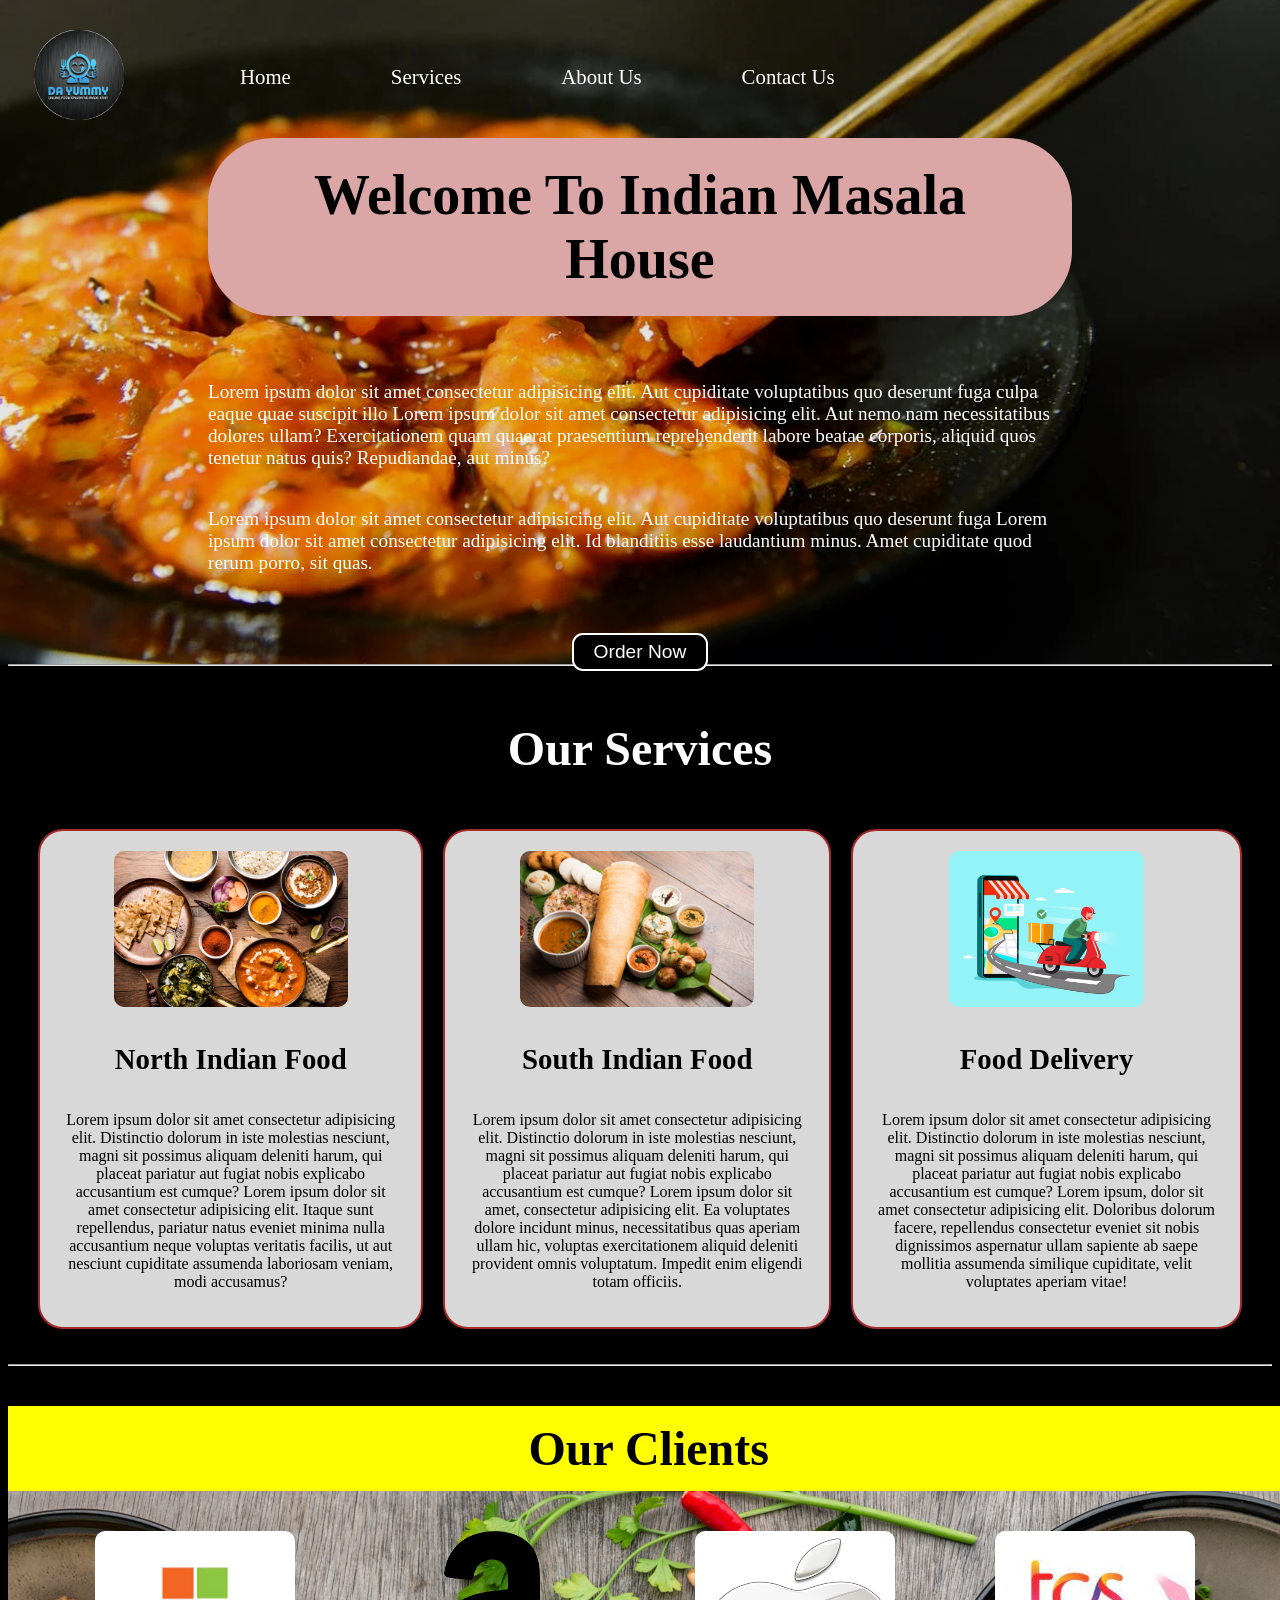
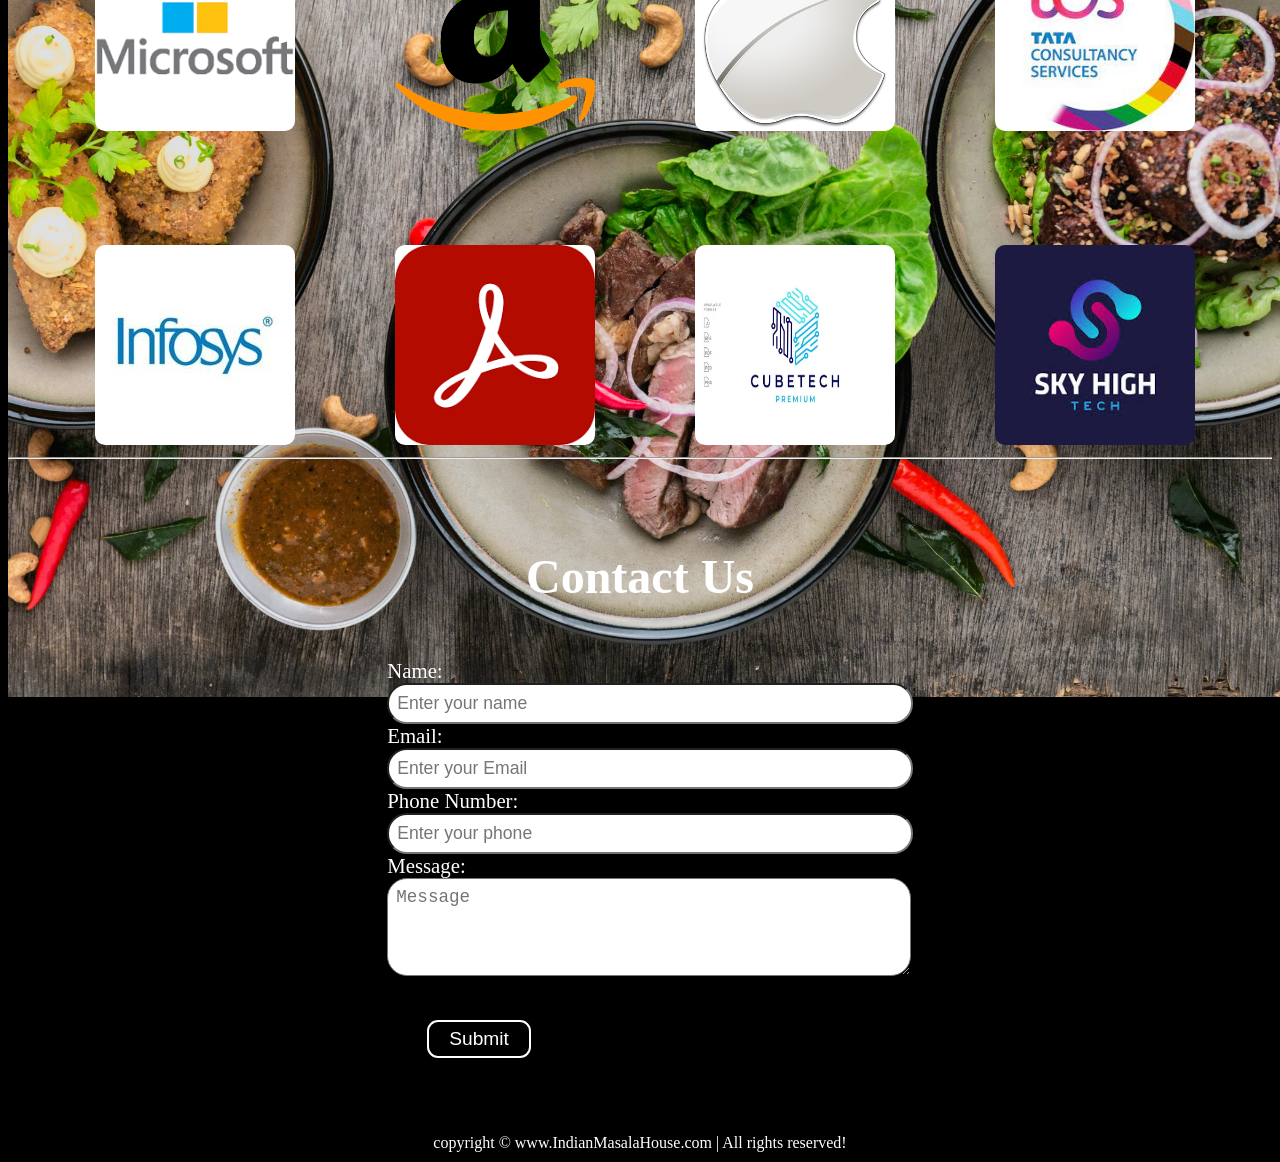
<file: img/index.html>
<!DOCTYPE html>
<html lang="en">

<head>
    <meta charset="UTF-8">
    <meta name="viewport" content="width=device-width, initial-scale=1.0">
    <title>Indian Masala House | www.IndianMasalaHouse.com</title>
    <link rel="stylesheet" href="style.css">
    <link rel="stylesheet" media="screen and (max-width:900px)" href="phone.css">

</head>

<body>
    <div id="navbar">
        <div id="logo">
            <img src="logo1.jpg" alt="IndianFood.com">
        </div>

        <ul>
            <li class="item"><a href="#">Home</a></li>
            <li class="item"><a href="#">Services</a></li>
            <li class="item"><a href="#">About Us</a></li>
            <li class="item"><a href="#">Contact Us</a></li>
        </ul>
    </div>

    <section id="home">
        <h1 class="h1-primary">Welcome To Indian Masala House </h1>
        <p>Lorem ipsum dolor sit amet consectetur adipisicing elit. Aut cupiditate voluptatibus quo deserunt fuga culpa
            eaque quae suscipit illo Lorem ipsum dolor sit amet consectetur adipisicing elit. Aut nemo nam
            necessitatibus dolores ullam? Exercitationem quam quaerat praesentium reprehenderit labore beatae corporis,
            aliquid quos tenetur natus quis? Repudiandae, aut minus?
        </p>

        <p>Lorem ipsum dolor sit amet consectetur adipisicing elit. Aut cupiditate voluptatibus quo deserunt fuga Lorem
            ipsum dolor sit amet consectetur adipisicing elit. Id blanditiis esse laudantium minus. Amet cupiditate quod
            rerum porro, sit quas.
        </p>

        <button id="btn">Order Now</button>

    </section>

    <hr>

    <section class="services-containter">
        <h1 class="h2-primary center">Our Services</h1>
        <div id="services">
            <div class="box">
                <img src="NorthIndianFood.avif" alt="">
                <h2 class="h-secondary">North Indian Food</h2>
                <p class="center">Lorem ipsum dolor sit amet consectetur adipisicing elit. Distinctio dolorum in iste
                    molestias
                    nesciunt, magni sit possimus aliquam deleniti harum, qui placeat pariatur aut fugiat nobis explicabo
                    accusantium est cumque? Lorem ipsum dolor sit amet consectetur adipisicing elit. Itaque sunt
                    repellendus, pariatur natus eveniet minima nulla accusantium neque voluptas veritatis facilis, ut
                    aut nesciunt cupiditate assumenda laboriosam veniam, modi accusamus?
                </p>
            </div>
            <div class="box">
                <img src="SouthIndianFood.jpg" alt="">
                <h2 class="h-secondary">South Indian Food</h2>
                <p class="center">Lorem ipsum dolor sit amet consectetur adipisicing elit. Distinctio dolorum in iste
                    molestias
                    nesciunt, magni sit possimus aliquam deleniti harum, qui placeat pariatur aut fugiat nobis explicabo
                    accusantium est cumque? Lorem ipsum dolor sit amet, consectetur adipisicing elit. Ea voluptates
                    dolore incidunt minus, necessitatibus quas aperiam ullam hic, voluptas exercitationem aliquid
                    deleniti provident omnis voluptatum. Impedit enim eligendi totam officiis.
                </p>
            </div>
            <div class="box">
                <img src="image2.avif" alt="">
                <h2 class="h-secondary">Food Delivery</h2>
                <p class="center">Lorem ipsum dolor sit amet consectetur adipisicing elit. Distinctio dolorum in iste
                    molestias
                    nesciunt, magni sit possimus aliquam deleniti harum, qui placeat pariatur aut fugiat nobis explicabo
                    accusantium est cumque? Lorem ipsum, dolor sit amet consectetur adipisicing elit. Doloribus dolorum
                    facere, repellendus consectetur eveniet sit nobis dignissimos aspernatur ullam sapiente ab saepe
                    mollitia assumenda similique cupiditate, velit voluptates aperiam vitae!
                </p>
            </div>
        </div>
    </section>

    <hr>

    <section id="client-section">
        <h1 class="h3-primary center"> Our Clients</h1>
        <div id="clients">
            <div class="client-item">
                <img src="MicrosoftLogo.png" alt="Our Client">
            </div>
            <div class="client-item">
                <img src="amazonlogo.png" alt="Our Client">
            </div>
            <div class="client-item">
                <img src="apple logo.png" alt="Our Client">
            </div>
            <div class="client-item ">
                <img src="tcs logo.jpg" alt="Our Client">
            </div>
            <div class="client-item ">
                <img src="infosis logo.jpg" alt="Our Client">
            </div>
            <div class="client-item ">
                <img src="adobe logo.png" alt="Our Client">
            </div>
            <div class="client-item ">
                <img src="cubetech logo.jpeg" alt="Our Client">
            </div>
            <div class="client-item ">
                <img src="skyhigh logo.jpg" alt="Our Client">
            </div>
        </div>
    </section>

    <hr>

    <section id="contact">
        <h1 class="h2-primary center" id="contactus">Contact Us</h1>
        <div id="contact-box">
            <form action="">
                <div class="form-group">
                    <label for="name">Name: </label>
                    <input type="text" name="name" id="name" placeholder="Enter your name">
                </div>
                <div class="form-group">
                    <label for="email">Email: </label>
                    <input type="email" name="name" id="email" placeholder="Enter your Email">
                </div>
                <div class="form-group">
                    <label for="phone">Phone Number: </label>
                    <input type="phone" name="name" id="phone" placeholder="Enter your phone">
                </div>
                <div class="form-group">
                    <label for="name">Message: </label>
                    <textarea name="Message" id="Message" cols="30" rows="4" placeholder="Message "></textarea>
                </div>
                <button id="btn">Submit</button>
            </form>
        </div>
    </section>

    <footer>
        <div class="center">
            copyright &copy; www.IndianMasalaHouse.com | All rights reserved!
        </div>
    </footer>
</body>

</html>
</file>
<file: img/style.css>
/* CSS reset
*{
    margin: 0px;
    padding: 0px;
} */

/* CSS VARIABLES
:root{
    --navbar-height: 59px ;
} */

body{
    background-color: black;
}

/* NAVIGATION BAR */
#navbar{
    display: flex;
    align-items: center;
    position: relative;
    top: 0px;
}

/* Navigation Bar: Logo and Image */
#logo{
    margin: 10px;
    padding: 2px;                     /*Harr direction se gap*/
}
#logo img {
    padding: 3px 5px;
    margin: 7px 9px;
    height: 90px;
    width: 90px;
    border-radius: 50px;
}

/* Navigation Bar:List Styling */
#navbar ul{
    display: flex;                    /*jo bhi itrms hai wo neeche se side mai aa jayenge*/
}

#navbar::before{
    content: "";
    background-color: black;
    top: 0px;
    left: 0px;
    position: absolute;
    height: 71%;
    width: 100%;
    z-index: -1;                  /*content jo banaya hai wo show hone lagega*/
    opacity: 0.7;
}

#navbar ul li{
    list-style: none;                 /*jo bhi harr line se pehle dots aate the wo nhi aayenge*/
    font-size: 1.3rem;
}

#navbar ul li a{  /*used "#navbar ul li a" so that hover krne pe color change ho paaye*/
    color: white;
    display: block;
    padding: 10px 50px;
    border-radius: 25px;
    text-decoration: none;             /*underline jo thi wo gayab ho jayegi*/
    transition: all 1s ease-in-out 0.5s ;
}

#navbar ul li a:hover{
    color: black;
    background-color: white;
    font-size: 1.7rem;
}


/* HOME SECTION  */

#home{
    display: flex;                  /*sbko ek line mai le aayega*/
    flex-direction: column;         /*alag alag row mai le jayega  content ko*/
    padding: 10px 200px;
    height: 490px;
    align-items: center;   
    justify-content: center;
}

#home::before{
    content: "";
    background: url('home2.webp') no-repeat center center/cover;      /*image acche se set ho jaati hai "no-repeat center center/cover" se */
    position: absolute;
    height: 665px;
    top: 0px;
    left: 0px;
    width: 100%;
    z-index: -1;                  /*content jo banaya hai wo show hone lagega*/
    opacity: 0.9;
}

#home h1{
    text-align: center;
    color: black;
    font-family: 'Noticia Text', serif;
    /* font-family: 'Fasthand', cursive; */
    /* font-family: 'Libre Baskerville', serif; */
}

#home p{
    color: white;
    font-size: 1.2rem;
    font-family: 'Fasthand', cursive;
    /* font-family: 'Libre Baskerville', serif; */
}


/* SERVIICES SECTION  */
#services{
    margin: 20px;
    display: flex;

}
#services .box{
    border: 2px solid brown;
    padding: 20px;
    margin: 1px 10px;
    margin-top: -2px;
    margin-bottom: 15px;
    border-radius: 25px;
    background-color: #d8d8d8;
    transition: all 4s ease-in-out 1s ;
}
#services .box img{
    height: 156px;
    display: block;
    margin: auto;
    border-radius: 10px;
}
#services .box p{
    font-family: 'Noticia Text', serif; 
}
.box:hover{
    cursor: pointer;
}



/* CLIENTS SECTION  */

#clint-section{
    position: relative;                 /*utni hii gaajah lega jitni isko cahaiye*/
    height: 100px;
}
#client-section::before{
    content: "";
    position: absolute;
    background: url('image1.jpg') no-repeat center center/cover;
    width: 100%;
    height: 99%;
    z-index: -1;
    opacity: 2;
}

#clients{
    display: grid;
    grid-template-columns: 190px 190px 190px 190px ;
    justify-content: center;
    align-items: center;
    grid-gap: 110px;
}

#clients img{
    height: 200px;
    width: 200px;
    border-radius: 10px;
}

.client-item img:hover{
    cursor: pointer;
}


/* CONTACT SECTION  */
#contact{
    position: relative;
}
#contact::before{
    content: "";
    position: absolute;
    height: 97%;
    width: 100%;
    z-index: -1;
    opacity: 1;
    /* background: url('contact\ us.webp') no-repeat center center/cover; */
    margin-top: 20px;
}


#contact-box{
    display: flex;
    justify-content: center;
    align-items: center;
    padding-bottom: 34px;
}



#contact-box input, 
#contact-box textarea{
    width: 100%;
    padding: 0.5rem;
    border-radius: 20px; 
    font-size: 1.1rem;
}

#contact-box form{
    width: 40%;
}
#contact-box label{
    font-size: 1.3rem;
    font-family: 'Noticia Text', serif;
    color: white;
}


footer{
    background: black;
    color: white;
    padding: 2px 2px;
    margin-bottom: 0px;
}


                                          /* utility classes  */

/* Welcome To Indian Masala House */
.h1-primary{
    font-size: 3.5rem;
    padding: 25px;
    font-family: 'Noticia Text', serif;
    background: rgb(218 166 166);
    border-radius: 65px;
    transition: all 2s ease-in-out 0.2s ;
}
.h1-primary:hover{
    font-size: 4.5rem;
    cursor: pointer;
}

/* Contaact Us heading  */
.h2-primary{
    font-size: 3rem;
    padding: 15px;
    font-family: 'Noticia Text', serif;
    color: white;
    transition: all 2s ease-in-out 0.2s ;
}
.h2-primary:hover{
    font-size: 3.5rem;
    cursor: pointer;
}

/* Our Clients  */
.h3-primary{
    font-size: 3rem;
    padding: 15px;
    font-family: 'Noticia Text', serif;
    color: black;
    background: yellow;
    width: 99%;
    transition: all 2s ease-in-out 0.2s ;
}
.h3-primary:hover{
    font-size: 3.5rem;
    cursor: pointer;
}

/* North Indian Food , South Indian Food and Food Dilevery heading*/
.h-secondary{
    text-align: center;
    font-family: 'Noticia Text', serif;
    font-size: 1.8rem;
    padding: 12px;
    transition: all 2s ease-in-out 0.5s ;
}

#contactus{
    padding-top: 50px;
    
}

#btn{
    padding: 6px 20px;
    border: 2px solid white;
    background-color: black;
    margin: 40px;
    color: white;
    font-size: 1.2rem;
    border-radius: 11px;
    cursor: pointer;
    transition: all 1s ease-in-out 0.5s ;
}
#btn:hover{
    font-size: 1.5rem;
    background-color: rgb(55, 36, 36);
}

.center{
    text-align: center;
}
</file>
<file: img/phone.css>
/* Navigation  */




/* Home  */
#home{
    
}



/* Services */
#services{

}



/* Client  */
#services .box{
    
}



/* Contact  */
</file>
